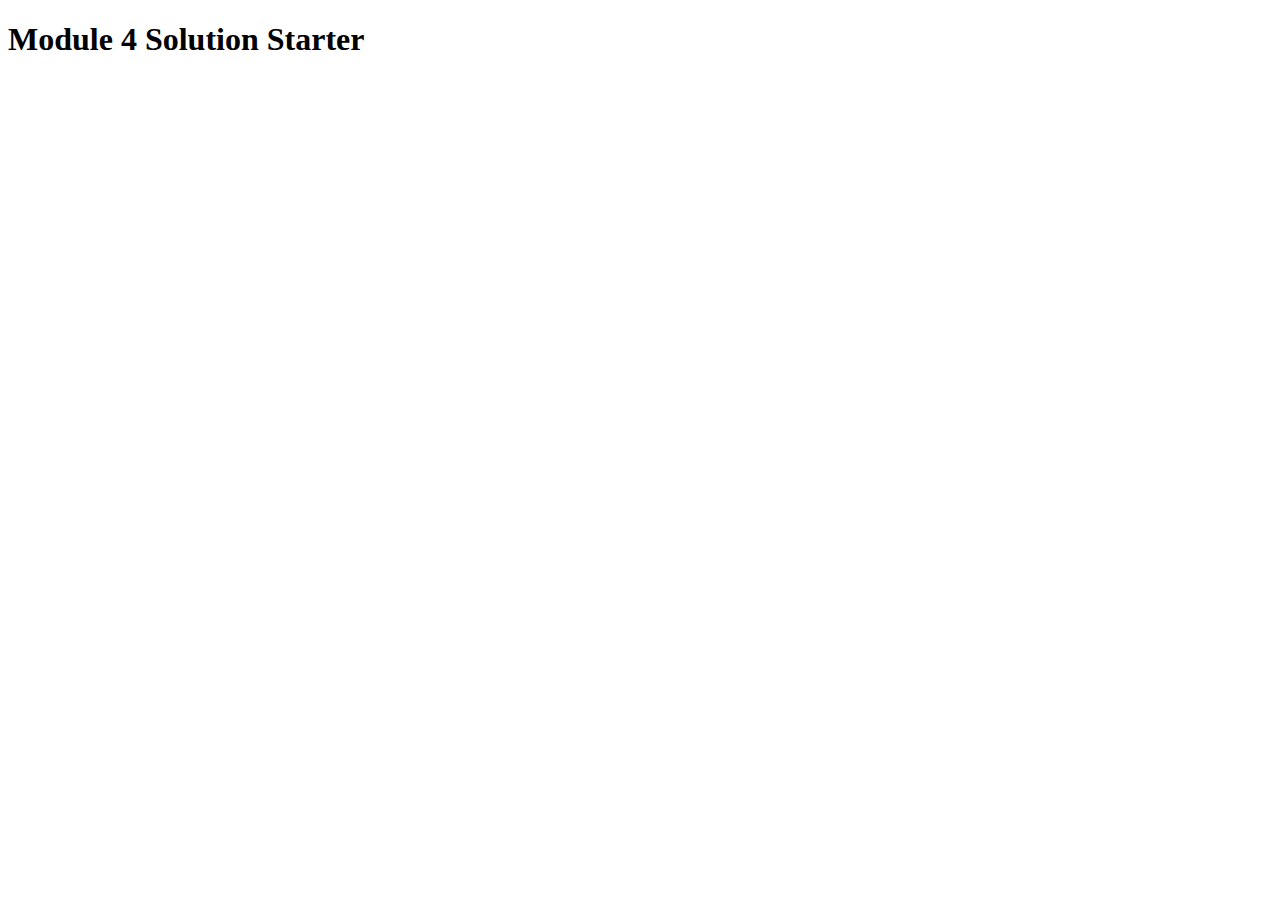
<file: module-4/index.html>
<!DOCTYPE html>
<html>
<head>
  <meta charset="utf-8">
  <title>Module 4 Solution Starter</title>
  <script src="SpeakHello.js"></script>
  <script src="SpeakGoodBye.js"></script>
  <script src="script.js"></script>
</head>
<body>
  <h1>Module 4 Solution Starter</h1>
</body>
</html>
</file>
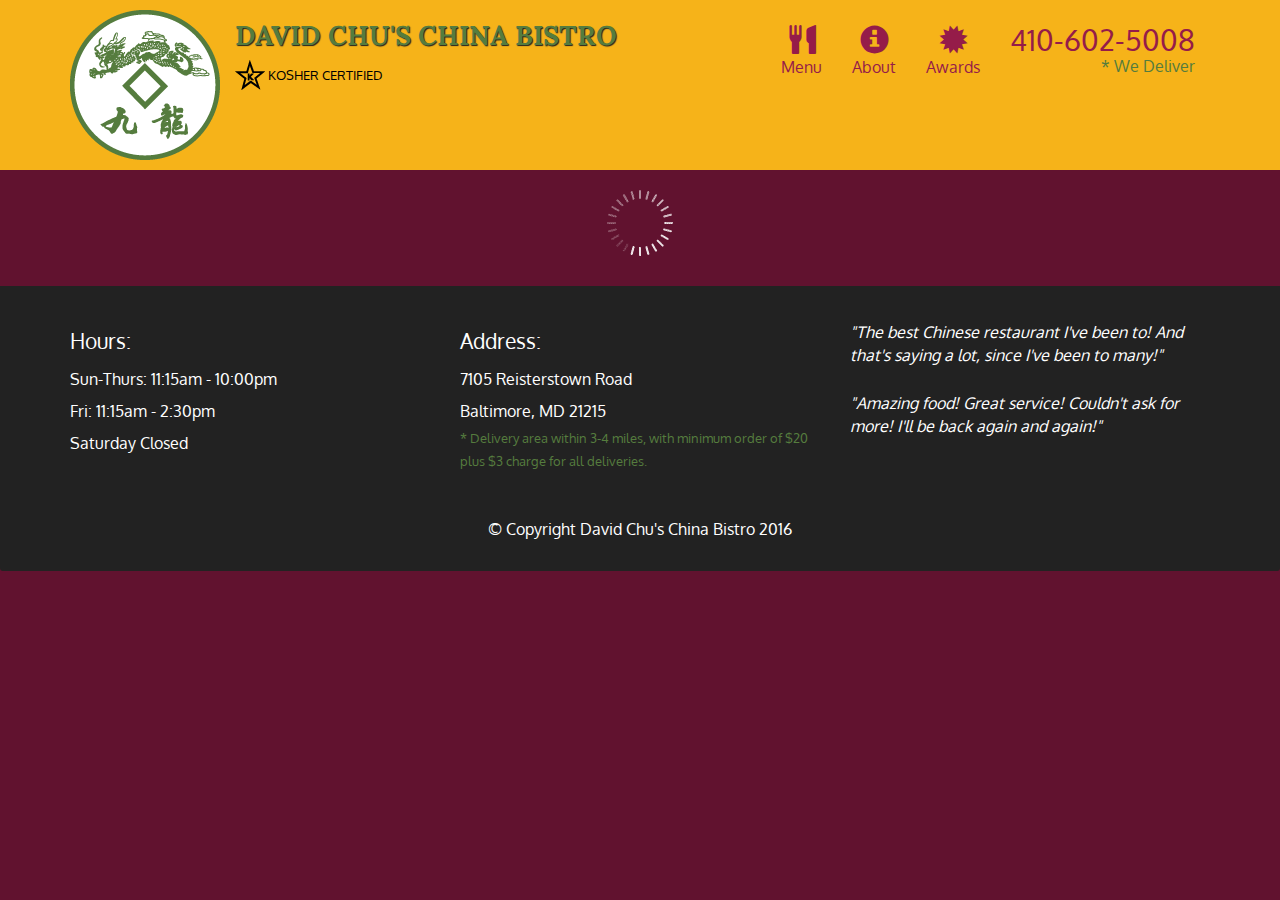
<file: module5-solution/index.html>
<!doctype html>
<html lang="en">
  <head>
    <meta charset="utf-8">
    <meta http-equiv="X-UA-Compatible" content="IE=edge">
    <meta name="viewport" content="width=device-width, initial-scale=1">
    <title>David Chu's China Bistro</title>
    <link rel="stylesheet" href="css/bootstrap.min.css">
    <link rel="stylesheet" href="css/styles.css">
    <link href='https://fonts.googleapis.com/css?family=Oxygen:400,300,700' rel='stylesheet' type='text/css'>
    <link href='https://fonts.googleapis.com/css?family=Lora' rel='stylesheet' type='text/css'>
  </head>
<body>
  <header>
    <nav id="header-nav" class="navbar navbar-default">
      <div class="container">
        <div class="navbar-header">
          <a href="index.html" class="pull-left visible-md visible-lg">
            <div id="logo-img" alt="Logo image"></div>
          </a>

          <div class="navbar-brand">
            <a href="index.html"><h1>David Chu's China Bistro</h1></a>
            <p>
              <img src="images/star-k-logo.png" alt="Kosher certification">
              <span>Kosher Certified</span>
            </p>
          </div>

          <button id="navbarToggle" type="button" class="navbar-toggle collapsed" data-toggle="collapse" data-target="#collapsable-nav" aria-expanded="false">
            <span class="sr-only">Toggle navigation</span>
            <span class="icon-bar"></span>
            <span class="icon-bar"></span>
            <span class="icon-bar"></span>
          </button>
        </div>
        
        <div id="collapsable-nav" class="collapse navbar-collapse">
           <ul id="nav-list" class="nav navbar-nav navbar-right">
            <li id="navHomeButton" class="visible-xs active">
              <a href="index.html">
                <span class="glyphicon glyphicon-home"></span> Home</a>
            </li>
            <li id="navMenuButton">
              <a href="#" onclick="$dc.loadMenuCategories();">
                <span class="glyphicon glyphicon-cutlery"></span><br class="hidden-xs"> Menu</a>
            </li>
            <li>
              <a href="#">
                <span class="glyphicon glyphicon-info-sign"></span><br class="hidden-xs"> About</a>
            </li>
            <li>
              <a href="#">
                <span class="glyphicon glyphicon-certificate"></span><br class="hidden-xs"> Awards</a>
            </li>
            <li id="phone" class="hidden-xs">
              <a href="tel:410-602-5008">
                <span>410-602-5008</span></a><div>* We Deliver</div>
            </li>
          </ul><!-- #nav-list -->
        </div><!-- .collapse .navbar-collapse -->
      </div><!-- .container -->
    </nav><!-- #header-nav -->
  </header>

  <div id="call-btn" class="visible-xs">
    <a class="btn" href="tel:410-602-5008">
    <span class="glyphicon glyphicon-earphone"></span>
    410-602-5008
    </a>
  </div>
  <div id="xs-deliver" class="text-center visible-xs">* We Deliver</div>

  <div id="main-content" class="container"></div>

  <footer class="panel-footer">
    <div class="container">
      <div class="row">
        <section id="hours" class="col-sm-4">
          <span>Hours:</span><br>
          Sun-Thurs: 11:15am - 10:00pm<br>
          Fri: 11:15am - 2:30pm<br>
          Saturday Closed
          <hr class="visible-xs">
        </section>
        <section id="address" class="col-sm-4">
          <span>Address:</span><br>
          7105 Reisterstown Road<br>
          Baltimore, MD 21215
          <p>* Delivery area within 3-4 miles, with minimum order of $20 plus $3 charge for all deliveries.</p>
          <hr class="visible-xs">
        </section>
        <section id="testimonials" class="col-sm-4">
          <p>"The best Chinese restaurant I've been to! And that's saying a lot, since I've been to many!"</p>
          <p>"Amazing food! Great service! Couldn't ask for more! I'll be back again and again!"</p>
        </section>
      </div>
      <div class="text-center">&copy; Copyright David Chu's China Bistro 2016</div>
    </div>
  </footer>

  <!-- jQuery (Bootstrap JS plugins depend on it) -->
  <script src="js/jquery-2.1.4.min.js"></script>
  <script src="js/bootstrap.min.js"></script>
  <script src="js/ajax-utils.js"></script>
  <script src="js/script.js"></script>
</body>
</html>
</file>
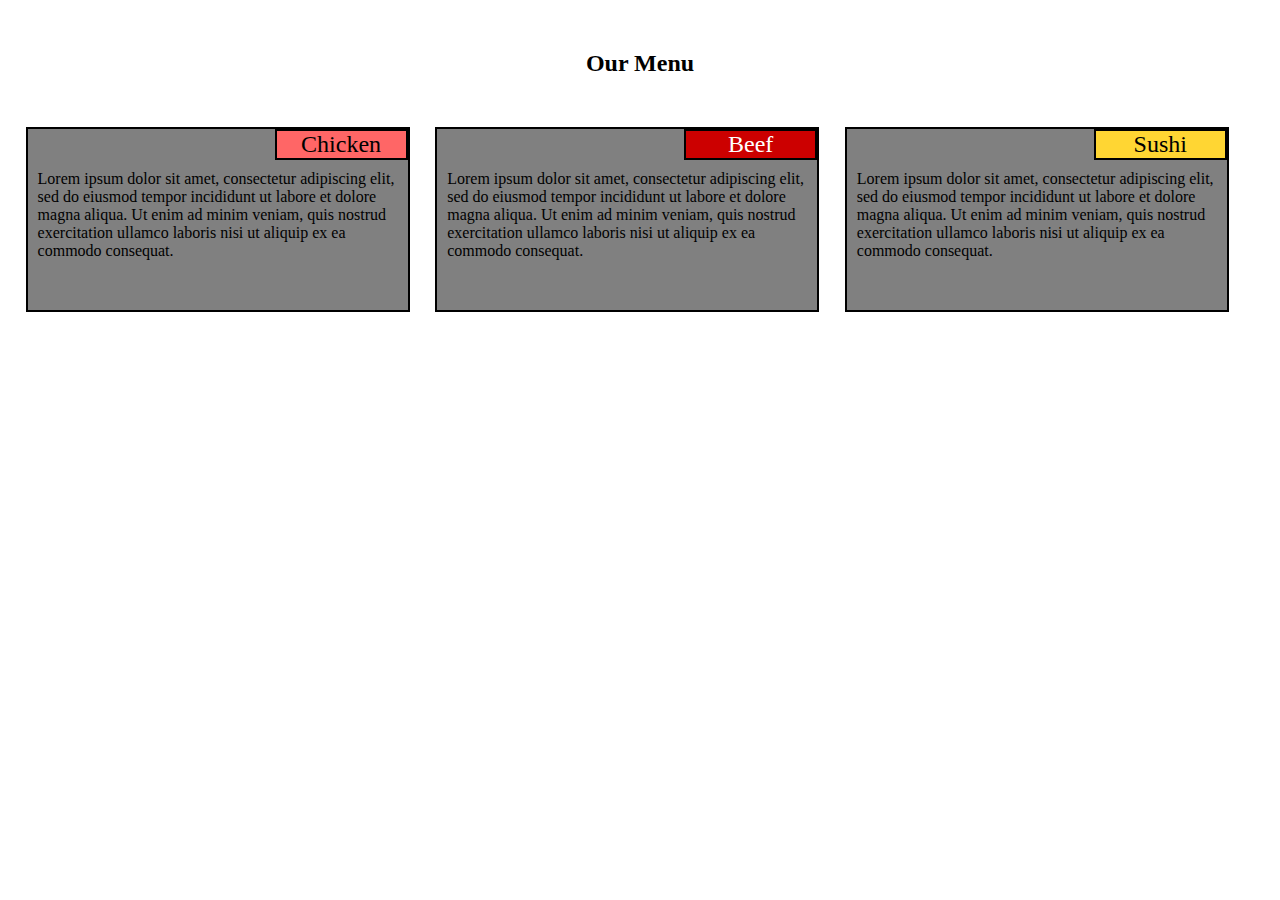
<file: site/index.html>
<!doctype html>
<html>
<head>
  <meta charset="utf-8">
  <meta name="viewport" content="width=device-width, initial-scale=1">
  <title>Assignment Solution for Module 2</title>
   <link rel="stylesheet" type="text/css" href="css/style.css">
</head>
<body>
	<h2> Our Menu </h2> 
 	<div class ="desktopview tabletview mobileview"><div class= item1> Chicken </div><p>Lorem ipsum dolor sit amet, consectetur adipiscing elit, sed do eiusmod tempor incididunt ut labore et dolore magna aliqua. Ut enim ad minim veniam, quis nostrud exercitation ullamco laboris nisi ut aliquip ex ea commodo consequat.</p></div>
 	<div class ="desktopview tabletview mobileview"><div class= item2> Beef </div><p>Lorem ipsum dolor sit amet, consectetur adipiscing elit, sed do eiusmod tempor incididunt ut labore et dolore magna aliqua. Ut enim ad minim veniam, quis nostrud exercitation ullamco laboris nisi ut aliquip ex ea commodo consequat. </p></div>
 	<div class ="desktopview row mobileview"><div class= item3> Sushi</div><p>Lorem ipsum dolor sit amet, consectetur adipiscing elit, sed do eiusmod tempor incididunt ut labore et dolore magna aliqua. Ut enim ad minim veniam, quis nostrud exercitation ullamco laboris nisi ut aliquip ex ea commodo consequat. </p></div>
</body>
</html>
</file>
<file: module5-solution/css/styles.css>
body {
  font-size: 16px;
  color: #fff;
  background-color: #61122f;
  font-family: 'Oxygen', sans-serif;
}

/** HEADER **/
#header-nav {
  background-color: #f6b319;
  border-radius: 0;
  border: 0;
}

#logo-img {
  background: url('../images/restaurant-logo_large.png') no-repeat;
  width: 150px;
  height: 150px;
  margin: 10px 15px 10px 0;
}

.navbar-brand {
  padding-top: 25px;
}
.navbar-brand h1 { /* Restaurant name */
  font-family: 'Lora', serif;
  color: #557c3e;
  font-size: 1.5em;
  text-transform: uppercase;
  font-weight: bold;
  text-shadow: 1px 1px 1px #222;
  margin-top: 0;
  margin-bottom: 0;
  line-height: .75;
}
.navbar-brand a:hover, .navbar-brand a:focus {
  text-decoration: none;
}
.navbar-brand p { /* Kosher cert */
  color: #000;
  text-transform: uppercase;
  font-size: .7em;
  margin-top: 15px;
}
.navbar-brand p span { /* Star-K */
  vertical-align: middle;
}

#nav-list {
  margin-top: 10px;
}
#nav-list a {
  color: #951C49;
  text-align: center;
}
#nav-list a:hover {
  background: #E7E7E7;
}
#nav-list a span {
  font-size: 1.8em;
}

#phone {
  margin-top: 5px;
}
#phone a { /* Phone number */
  text-align: right;
  padding-bottom: 0;
}
#phone div { /* We Deliver */
  color: #557c3e;
  text-align: right;
  padding-right: 15px;
}

.navbar-header button.navbar-toggle, .navbar-header .icon-bar {
  border: 1px solid #61122f;
}
.navbar-header button.navbar-toggle {
  clear: both;
  margin-top: -30px;
}
/* END HEADER */

/* FOOTER */
.panel-footer {
  margin-top: 30px;
  padding-top: 35px;
  padding-bottom: 30px;
  background-color: #222;
  border-top: 0;
}
.panel-footer div.row {
  margin-bottom: 35px;
}
#hours, #address {
  line-height: 2;
}
#hours > span, #address > span {
  font-size: 1.3em;
}
#address p {
  color: #557c3e;
  font-size: .8em;
  line-height: 1.8;
}
#testimonials {
  font-style: italic;
}
#testimonials p:nth-child(2) {
  margin-top: 25px;
}
/* END FOOTER */



/* HOME PAGE */
.container .jumbotron {
  box-shadow: 0 0 50px #3F0C1F;
  border: 2px solid #3F0C1F;
}

#menu-tile, #specials-tile, #map-tile {
  height: 250px;
  width: 100%;
  margin-bottom: 15px;
  position: relative;
  border: 2px solid #3F0C1F;
  overflow: hidden;
}
#menu-tile:hover, #specials-tile:hover, #map-tile:hover {
  box-shadow: 0 1px 5px 1px #cccccc;
}
#menu-tile {
  background: url('../images/menu-tile.jpg') no-repeat;
  background-position: center;
}
#specials-tile {
  background: url('../images/specials-tile.jpg') no-repeat;
  background-position: center;
}
#menu-tile span, #specials-tile span, #map-tile span {
  position: absolute;
  bottom: 0;
  right: 0;
  width: 100%;
  text-align: center;
  font-size: 1.6em;
  text-transform: uppercase;
  background-color: #000;
  color: #fff;
  opacity: .8;
}
/* END HOME PAGE */

/* MENU CATEGORIES PAGE */
.category-tile { 
  position: relative;
  border: 2px solid #3F0C1F;
  overflow: hidden;
  width: 200px;
  height: 200px;
  margin: 0 auto 15px;
}
.category-tile span {
  position: absolute;
  bottom: 0;
  right: 0;
  width: 100%;
  text-align: center;
  font-size: 1.2em;
  text-transform: uppercase;
  background-color: #000;
  color: #fff;
  opacity: .8;
}
.category-tile:hover {
  box-shadow: 0 1px 5px 1px #cccccc;
}

#menu-categories-title + div {
  margin-bottom: 50px;
}
/* END MENU CATEGORIES PAGE */

/* SINGLE CATEGORY PAGE */
.menu-item-tile {
  margin-bottom: 25px;
}
.menu-item-tile hr {
  width: 80%;
}
.menu-item-tile .menu-item-price {
  font-size: 1.1em;
  text-align: right;
  margin-top: -15px;
  margin-right: -15px;
}
.menu-item-tile .menu-item-price span {
  font-size: .6em;
}
.menu-item-photo {
  position: relative;
  border: 2px solid #3F0C1F; 
  overflow: hidden;
  padding: 0;
  margin-right: -15px;
  margin-left: auto;
  margin-bottom: 20px;
  max-width: 250px;
}
.menu-item-photo div {
  position: absolute;
  bottom: 0;
  right: 0;
  width: 80px;
  background-color: #557c3e;
  text-align: center;
}
.menu-item-description {
  padding-right: 30px;
}
h3.menu-item-title {
  margin: 0 0 10px;
}
.menu-item-details {
  font-size: .9em;
  font-style: italic;
}
/* END SINGLE CATEGORY PAGE */


/********** Large devices only **********/
@media (min-width: 1200px) {
  .container .jumbotron {
    background: url('../images/jumbotron_1200.jpg') no-repeat;
    height: 675px;
  }
}

/********** Medium devices only **********/
@media (min-width: 992px) and (max-width: 1199px) {
  /* Header */
  #logo-img {
    background: url('../images/restaurant-logo_medium.png') no-repeat;
    width: 100px;
    height: 100px;
    margin: 5px 5px 5px 0;
  }
  /* End Header */

  /* Home Page */
  .container .jumbotron {
    background: url('../images/jumbotron_992.jpg') no-repeat;
    height: 558px;
  }
  /* End Home Page */
}

/********** Small devices only **********/
@media (min-width: 768px) and (max-width: 991px) {
  /* Home Page */
  .container .jumbotron {
    background: url('../images/jumbotron_768.jpg') no-repeat;
    height: 432px;
  }
  /* End Home Page */
}

/********** Extra small devices only **********/
@media (max-width: 767px) {
  /* Header */
  .navbar-brand {
    padding-top: 10px;
    height: 80px;
  }
  .navbar-brand h1 { /* Restaurant name */
    padding-top: 10px;
    font-size: 5vw; /* 1vw = 1% of viewport width */
  }
  .navbar-brand p { /* Kosher cert */
    font-size: .6em;
    margin-top: 12px;
  }
  .navbar-brand p img { /* Star-K */
    height: 20px;
  }

  #collapsable-nav a { /* Collapsed nav menu text */
    font-size: 1.2em;
  }
  #collapsable-nav a span { /* Collapsed nav menu glyph */
    font-size: 1em;
    margin-right: 5px;
  }

  #call-btn > a {
    font-size: 1.5em;
    display: block;
    margin: 0 20px;
    padding: 10px;
    border: 2px solid #fff;
    background-color: #f6b319;
    color: #951c49;
  }
  #xs-deliver {
    margin-top: 5px;
    font-size: .7em;
    letter-spacing: .1em;
    text-transform: uppercase;
  }
  /* End Header */

  /* Footer */
  .panel-footer section {
    margin-bottom: 30px;
    text-align: center;
  }
  .panel-footer section:nth-child(3) {
    margin-bottom: 0; /* margin already exists on the whole row */
  }
  .panel-footer section hr {
    width: 50%;
  }
  /* End Footer */

  /* Home Page */
  .container .jumbotron {
    margin-top: 30px;
    padding: 0;
  }
  #menu-tile, #specials-tile {
    width: 360px;
    margin: 0 auto 15px;
  }

  .menu-item-photo {
    margin-right: auto;
  }
  .menu-item-tile .menu-item-price {
    text-align: center;
  }
  .menu-item-description {
    text-align: center;;
  }
}


/********** Super extra small devices Only :-) (e.g., iPhone 4) **********/
@media (max-width: 479px) {
  /* Header */
  .navbar-brand h1 { /* Restaurant name */
    padding-top: 5px;
    font-size: 6vw;
  }
  /* End Header */
  
  /* Home page */
  #menu-tile, #specials-tile {
    width: 280px;
    margin: 0 auto 15px;
  }

  .col-xxs-12 {
    position: relative;
    min-height: 1px;
    padding-right: 15px;
    padding-left: 15px;
    float: left;
    width: 100%;
  }
}
</file>
<file: site/css/style.css>
* {
   
  box-sizing: border-box;
  margin: 0;
  padding: 0;
  }

h2
{
	text-align: center;
	margin-top: 50px;
	margin-bottom: 50px;

}

/*.row {
  width: 100%;
  float: left;
  border: 2px solid black;
  background-color: gray;
  overflow: auto;
}
*/

p {
	height: 150px;
	clear: right;
	padding: 10px;
}

.mobilep
{
	height: 25%;
	clear: right;
	padding: 10px;
}


.item1
{
	border: 2px solid black;
	float: right;
	width:35%;
	font-size: 1.5em;
	text-align: center;
	background-color: #ff6666;
}

.item2
{
	border: 2px solid black;
	float: right;
	width:35%;
	font-size: 1.5em;
	background-color:  #cc0000;
	text-align: center;
	color: white;
}



.item3
{
	border: 2px solid black;
	float: right;
	width:35%;
	font-size: 1.5em;
	text-align: center;
	background-color: #ffd633;
}




/*Desktop View*/
@media (min-width: 992px) {
   .desktopview {
    float: left;
    border: 2px solid black;

	}
  .desktopview {
    width: 30%;
    margin-left : 2%;
    background-color: gray;
    overflow: auto;
  }
 
}

/*Tablet View */
@media (min-width: 768px) and (max-width: 991px) {
 	
 	.tabletview {
    float: left;
    border: 2px solid black;

	}
  	.tabletview {
    width: 45%;
    margin-left : 2%;
    background-color: gray;
    overflow: auto;
  	}
  
  .row {
  width: 92%;
  float: left;
  margin-left: 2%;
  border: 2px solid black;
  background-color: gray;
  overflow: auto;
  margin-top: 2%
}

}

/*Mobile View*/
@media (max-width: 767px) {
   .mobileview {
  width: 92%;
  float: left;
  margin-left: 2%;
  border: 2px solid black;
  background-color: gray;
  overflow: auto;
  margin-top: 5%;
}

p
{
	height: 25%;
	clear: right;
	padding: 10px;
}

}
</file>
